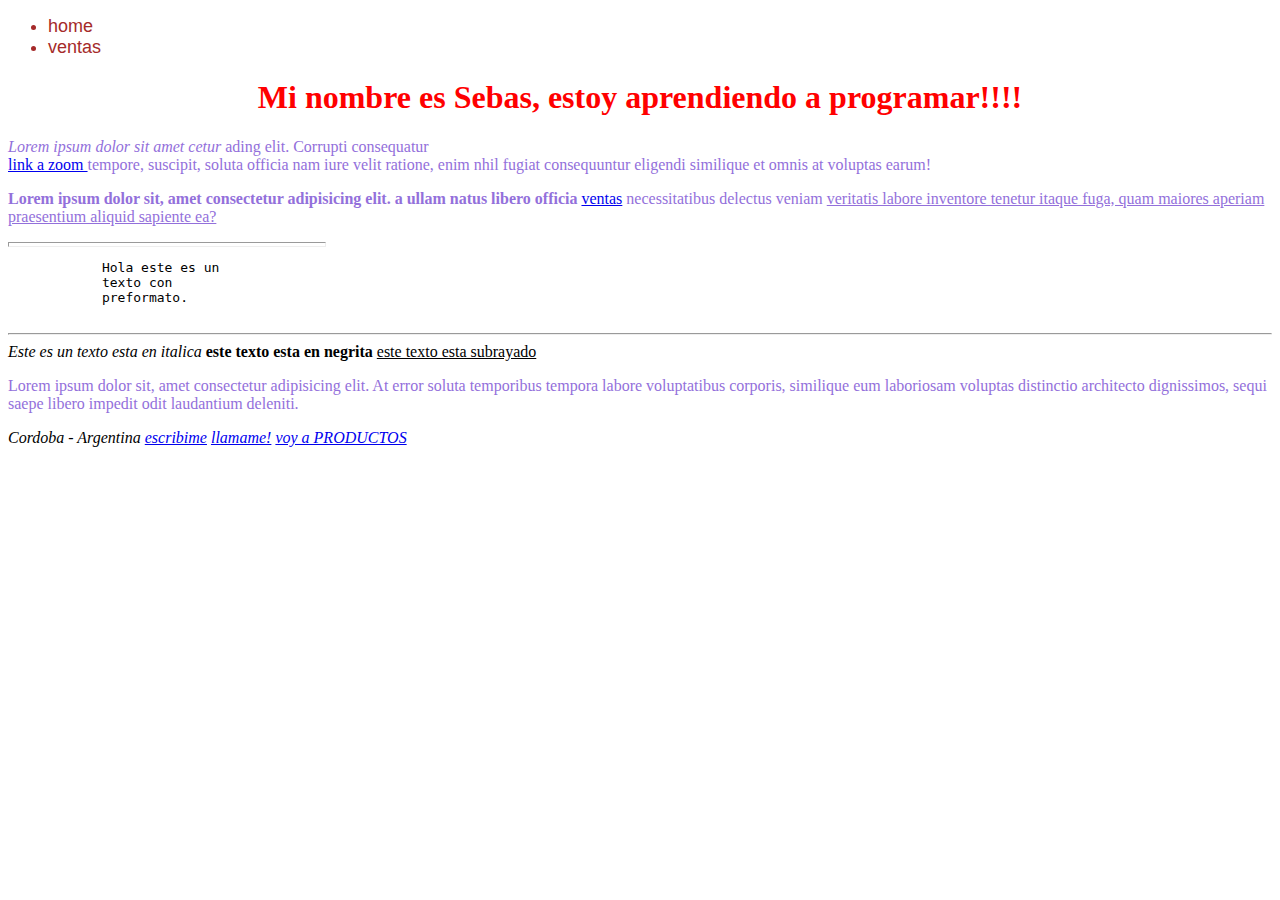
<file: index.html>
<!DOCTYPE html>
<html lang="en">
<head> <!-- Informacion para el Navegador -->
    <meta charset="UTF-8"> <!-- info sobre la tipografia -->
    
    <meta http-equiv="X-UA-Compatible" content="IE=edge"> <!-- para compatibilidad de buscadores -->
    
    <meta name="viewport" content="width=device-width, initial-scale=1.0"> <!-- es para que la pagina sea responsive -->
    
    
    <title>Home</title> <!-- Es el titulo que se le da a la pestaña del buscador -->

    <link rel="stylesheet" href="estilos.css">


    <style>
        h1{
            color:red;
        }

        p{

            color: mediumpurple;
        }



    </style>
</head>



<body>
    
    <header><!-- encabezado de mi pagina -->

        <nav><!-- navegacion -->

            <ul><!-- listas desordenadas -->
                    <li>home</li><!-- elementos de la lista -->
                    <li>ventas</li>
            </ul>



        </nav>


    </header>

    <main>
        <h1 align="center">
            Mi nombre es Sebas, estoy aprendiendo a programar!!!!
    
        </h1>
    
        <p><i>Lorem ipsum dolor sit amet cetur</i> ading elit. Corrupti consequatur <br> <a href="https://centrodeelearning.zoom.us/">  link a zoom  </a>tempore, suscipit, soluta officia nam iure velit ratione, enim nhil fugiat consequuntur eligendi similique et omnis at voluptas earum!</p>
    
           
        <p><b>Lorem ipsum dolor sit, amet consectetur adipisicing elit. a ullam natus libero officia</b> <a href="paginas/ventas.html">ventas</a> necessitatibus delectus veniam <u>veritatis labore inventore tenetur itaque fuga, quam maiores aperiam praesentium aliquid sapiente ea?</u></p>
       
        <hr align=left width=25% size=5><!-- marca una linea en la pagina -->
       
           <pre>
            Hola este es un 
            texto con
            preformato.
        </pre>
        
        <hr>
    
        <i>Este es un texto esta en italica</i>
        <b>este texto esta en negrita</b>
        <u>este texto esta subrayado</u>
        <p>Lorem ipsum dolor sit, amet consectetur adipisicing elit. At error soluta temporibus tempora labore voluptatibus corporis, similique eum laboriosam voluptas distinctio architecto dignissimos, sequi saepe libero impedit odit laudantium deleniti.</p>





    </main>
    

<footer>
        <address>Cordoba - Argentina
                <a href="mailto:sebastianservente@hotmail.com">escribime</a>
                <a href="tel:+54 9 157612751">llamame!</a>
                <a href="productos.html">voy a PRODUCTOS</a>
        </address>

</footer>
</body>
</html>
</file>
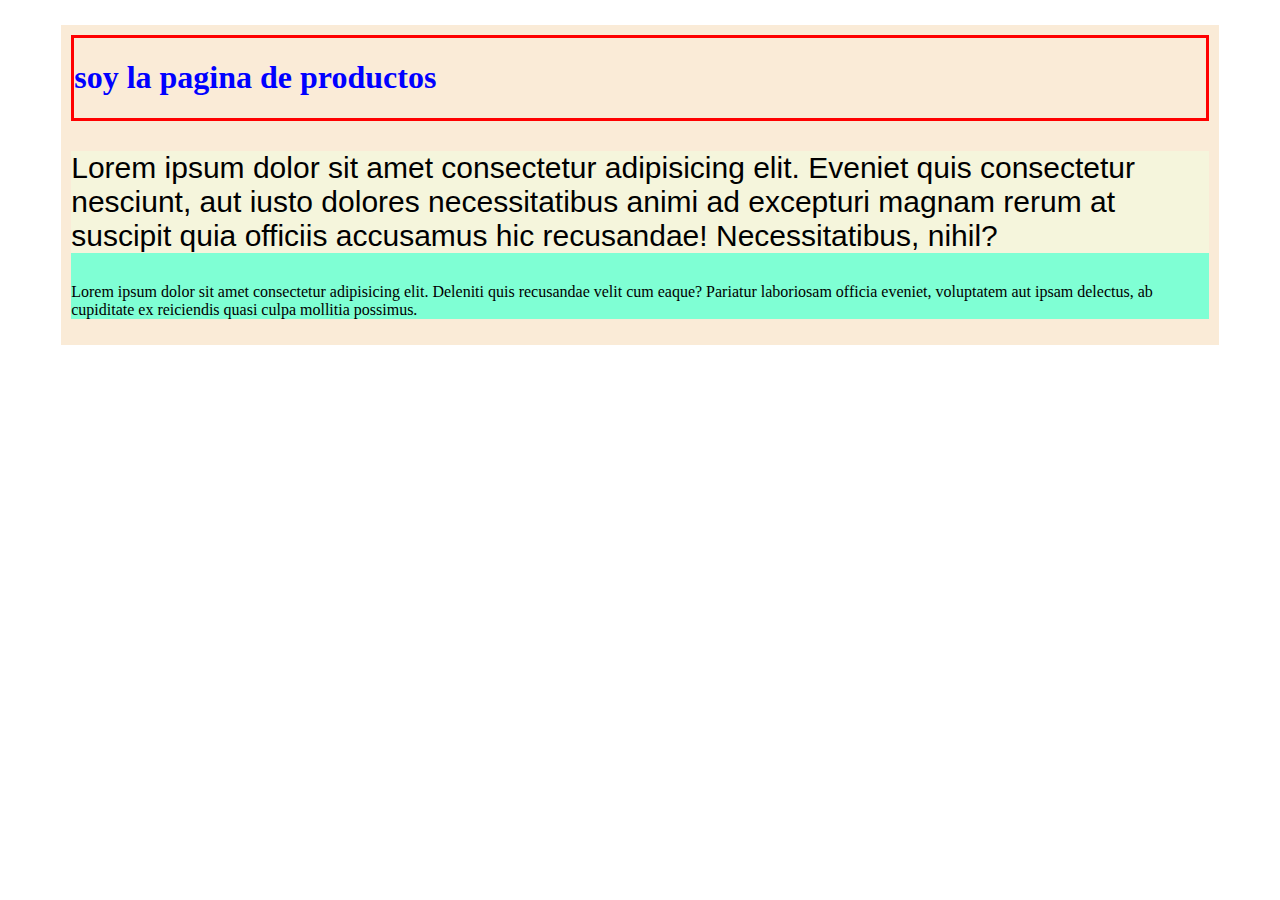
<file: productos.html>
<!DOCTYPE html>
<html lang="en">
<head>
    <meta charset="UTF-8">
    <meta http-equiv="X-UA-Compatible" content="IE=edge">
    <meta name="viewport" content="width=device-width, initial-scale=1.0">
    <link rel="stylesheet" href="estilos.css">
    
    <title>Document</title>

        <style>

                h1{color: blue;
                
                    }

        </style>
</head>
<body>
    
    <div id="contenedor">

            <div class="cabecera">
                <h1>soy la pagina de productos</h1>
            </div>
                       
            <div class="contenido">

                <p class="destacado"> Lorem ipsum dolor sit amet consectetur adipisicing elit. Eveniet quis consectetur nesciunt, aut iusto dolores necessitatibus animi ad excepturi magnam rerum at suscipit quia officiis accusamus hic recusandae! Necessitatibus, nihil?</p>


                <p>Lorem ipsum dolor sit amet consectetur adipisicing elit. Deleniti quis recusandae velit cum eaque? Pariatur laboriosam officia eveniet, voluptatem aut ipsam delectus, ab cupiditate ex reiciendis quasi culpa mollitia possimus.</p>

    </div>
            
        </div>
                                    
            <div class="pie">

            </div>
        
       
    
</body>
</html>
</file>
<file: estilos.css>
li{

    font-family: 'Segoe UI', Tahoma, Geneva, Verdana, sans-serif;
    color: brown;
    font-size: large;

}


#contenedor{
        background-color: antiquewhite;
        width: 90%;
        margin-left: auto;
        margin-right: auto;
        padding: 10px;
        margin-top: 25px;
}
.cabecera{
        border: red solid 3px;
}

.contenido{
        background-color: aquamarine;

}

.destacado{

        font-family: 'Segoe UI', Tahoma, Geneva, Verdana, sans-serif;
        font-size: 30px;
        background-color: beige;

}
</file>
